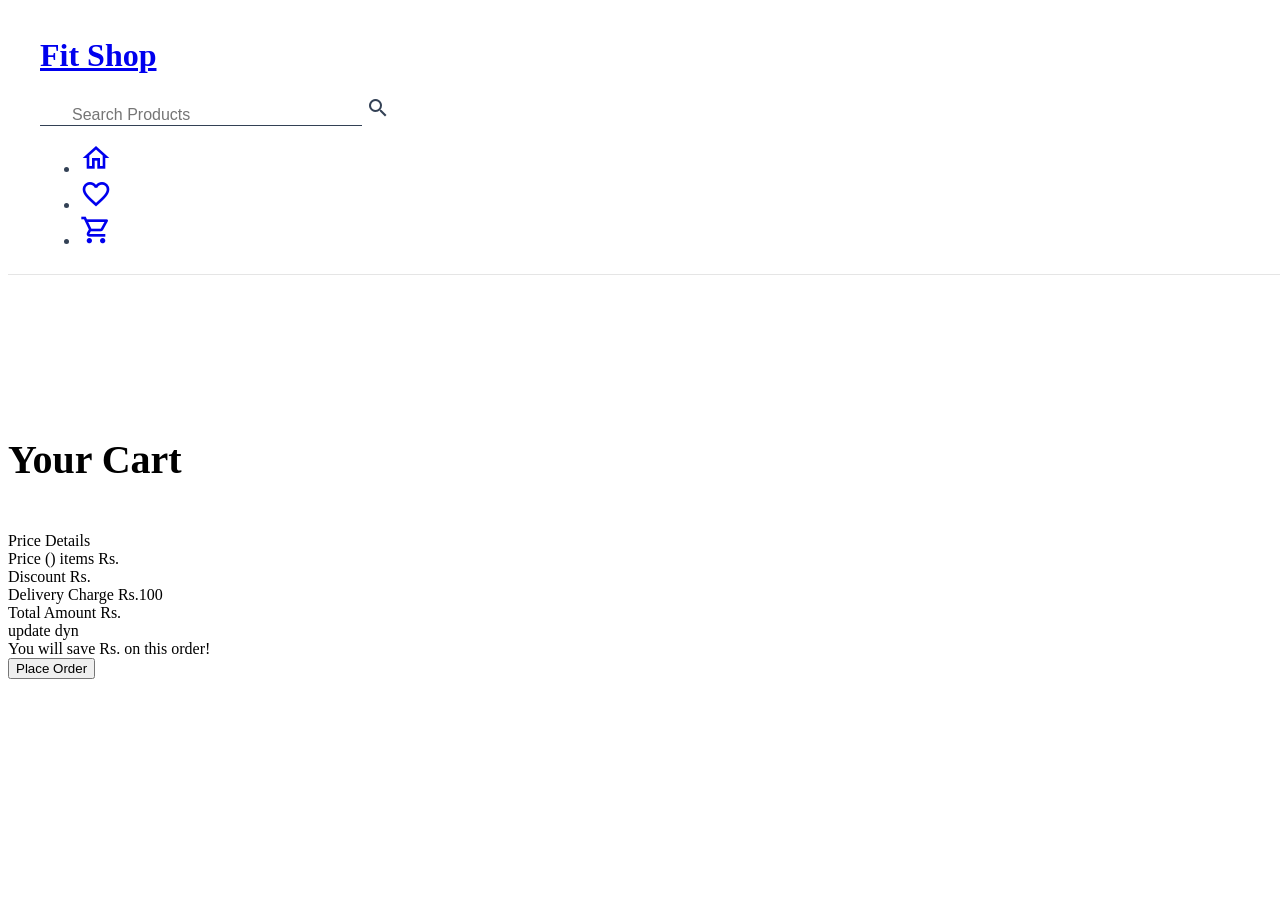
<file: cart.html>
<!DOCTYPE html>
<html lang="en">
<head>
    <meta charset="UTF-8">
    <meta name="viewport" content="width=device-width, initial-scale=1.0">
    <title>Cart | Ecom</title>
    <link rel="stylesheet" href="index.css">
</head>
<body>
    <header class="heading d-flex align-center fixed top-0 left-0">
        <div class="heading-title-icon d-flex align-center">
            <h1 class="heading-title">
                <a class="link" href="/">Fit Shop</a>
            </h1>
        </div>
        <div class="search-box-container relative">
            <input class="search-box-input" placeholder="Search Products">
            <span class="material-icons-outlined absolute top-0 left-0">
                search
                </span>
        </div>
        <nav class="navigation">
            <ul class="list-non-bullet d-flex align-center gap">
                <li class="list-item-inline">
                    <a href="index.html" class="link cursor">
                        <span class="nav-icon material-icons-outlined">
                        home
                        </span>
                    </a>
                </li>
                <li class="list-item-inline">
                    <a href="wishlist.html" class="link cursor">
                        <span class="nav-icon material-icons-outlined">
                        favorite_border
                        </span>
                    </a>
                </li>
                <li class="list-item-inline">
                    <a href="./cart.html" class="link cursor">
                        <span class="nav-icon material-icons-outlined">
                            shopping_cart
                            </span>
                    </a>
                </li>
            </ul>
        </nav>
    </header>
    <main class="main">
        <h2 class="heading-2 d-flex justify-center">Your Cart</h2>
        <main class="d-flex gap justify-center">
            <div class=" d-flex direction-column wrap gap" id="cart"></div>
            <div class="final-price d-flex direction-column gap shadow padding-all-16">
                <div>Price Details</div>
                <div class="d-flex align-center justify-space-between">
                    <span>Price (<span class="item-count"></span>) items</span>
                    <span>Rs.<span class="product-price"></span></span>
                </div>
                <div class="d-flex align-center justify-space-between">
                    <span>Discount</span>
                    <span>Rs.<span class="discounted-amount"></span></span>
                </div>
                <div class="d-flex align-center justify-space-between">
                    <span>Delivery Charge</span>
                    <span>Rs.100</span>
                </div>
                <div class="d-flex align-center justify-space-between">
                    <span>Total Amount</span>
                    <span>Rs.<span class="total-amount"></span>
                </div>update dyn
                <div>
                    You will save Rs.<span class="discounted-amount"></span> on this order!
                </div>
                <button class="button btn-primary cursor placeorder-butn">
                    Place Order
                </button>
            </div>
    </main>
    <script type="module" src="cart.js"></script>
</body>
</html>
</file>
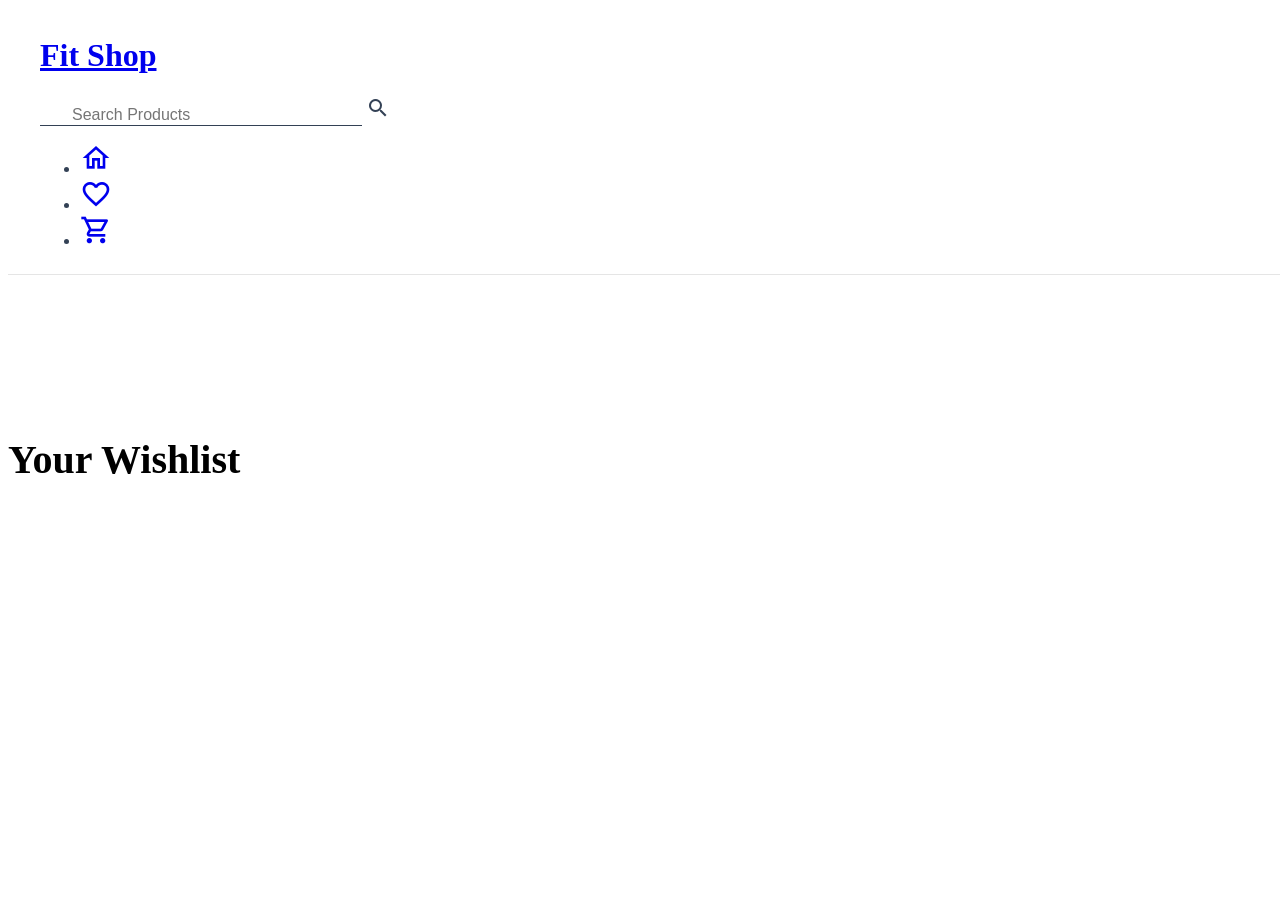
<file: wishlist.html>
<!DOCTYPE html>
<html lang="en">
<head>
    <meta charset="UTF-8">
    <meta name="viewport" content="width=device-width, initial-scale=1.0">
    <title>Wishlist | Ecom</title>
    <link rel="stylesheet" href="index.css">
</head>
<body>
    <header class="heading d-flex align-center fixed top-0 left-0">
        <div class="heading-title-icon d-flex align-center">
            <h1 class="heading-title">
                <a class="link" href="/">Fit Shop</a>
            </h1>
        </div>
        <div class="search-box-container relative">
            <input class="search-box-input" placeholder="Search Products">
            <span class="material-icons-outlined absolute top-0 left-0">
                search
                </span>
        </div>
        <nav class="navigation">
            <ul class="list-non-bullet d-flex align-center gap">
                <li class="list-item-inline">
                    <a href="index.html" class="link cursor">
                        <span class="nav-icon material-icons-outlined">
                        home
                        </span>
                    </a>
                </li>
                <li class="list-item-inline">
                    <a href="wishlist.html" class="link cursor">
                        <span class="nav-icon material-icons-outlined">
                        favorite_border
                        </span>
                    </a>
                </li>
                <li class="list-item-inline">
                    <a href="./cart.html" class="link cursor">
                        <span class="nav-icon material-icons-outlined">
                            shopping_cart
                            </span>
                    </a>
                </li>
            </ul>
        </nav>
    </header>
     <main class="main">
        <h2 class="heading-2 d-flex justify-center">Your Wishlist</h2>
        <main class="d-flex gap justify-center">
            <div class=" d-flex direction-column wrap gap" id="wishlist"></div>
    </main>
    <script type="module" src="wishlist.js"></script>
</body>
</html>
</file>
<file: index.css>
@import url("https://uilight.netlify.app/main.css");
@import url("https://fonts.googleapis.com/icon?family=Material+Icons");
@import url("https://fonts.googleapis.com/icon?family=Material+Icons+Outlined");

:root {
  --primary-color: #334155;
}

.heading {
  background-color: var(--background-color);
  padding: 0.5rem 2rem;
  color: var(--primary-color);
  border-bottom: 1px solid rgba(0, 0, 0, 0.1);
  z-index: 1;
  width: 100vw;
  justify-content: space-between;
}

.search-box-input {
  width: 18rem;
  padding-left: 2rem;
  font-size: 1rem;
  border: none;
  border-bottom: 1px solid var(--primary-color);
  background-color: transparent;
}

.search-box-input:focus {
  outline: none;
}

.nav-icon {
  font-size: 2rem;
}

.products-page {
  padding: 8rem 3rem 2rem 3rem;
}
.card-vertical {
  width: 16rem;
}

.card-image-container {
  width: 100%;
  height: 240px;
}

.card-image {
  height: 100%;
  object-fit: contain;
}

.star {
  color: orange;
}

.card-price {
  gap: 4px;
}

.price-strike-through,
.discount {
  font-size: 14px;
}

.gap-sm {
  gap: 8px;
}

.main {
  padding-top: 8rem;
}

.heading-2 {
  padding-bottom: 1rem;
  font-size: 2.5rem;
}

.final-price {
  width: 25rem;
  background-color: var(--card-background);
  align-self: flex-start;
}

.justify-space-between {
  justify-content: space-between;
}

.side-bar {
  width: 20rem;
  position: fixed;
}

.product-container {
  margin-left: 21rem;
}

.heading-3 {
  padding: 10px 0;
}

.filter-container {
  padding: 1rem 0;
}

.label {
  font-size: 1.25rem;
}

.radio {
  width: 1.25rem;
  height: 1.25rem;
}

.white-fill{
  color: black;
  font-size: 2rem;
}

.red-fill{
  color: red;
  font-size: 2rem;
}

.wish-button{
  position: absolute;
  top: 5px;
  right: 5px;
  margin: 2px;
  border: none;
  background: transparent;
  cursor: pointer;
  display: flex;
  align-items: center;
  justify-content: center;
  border-radius: 50%;
}

.cart-btn{
  display: flex;
  align-items: center;
  justify-content: center;
  gap: 0.4rem;
}
</file>
